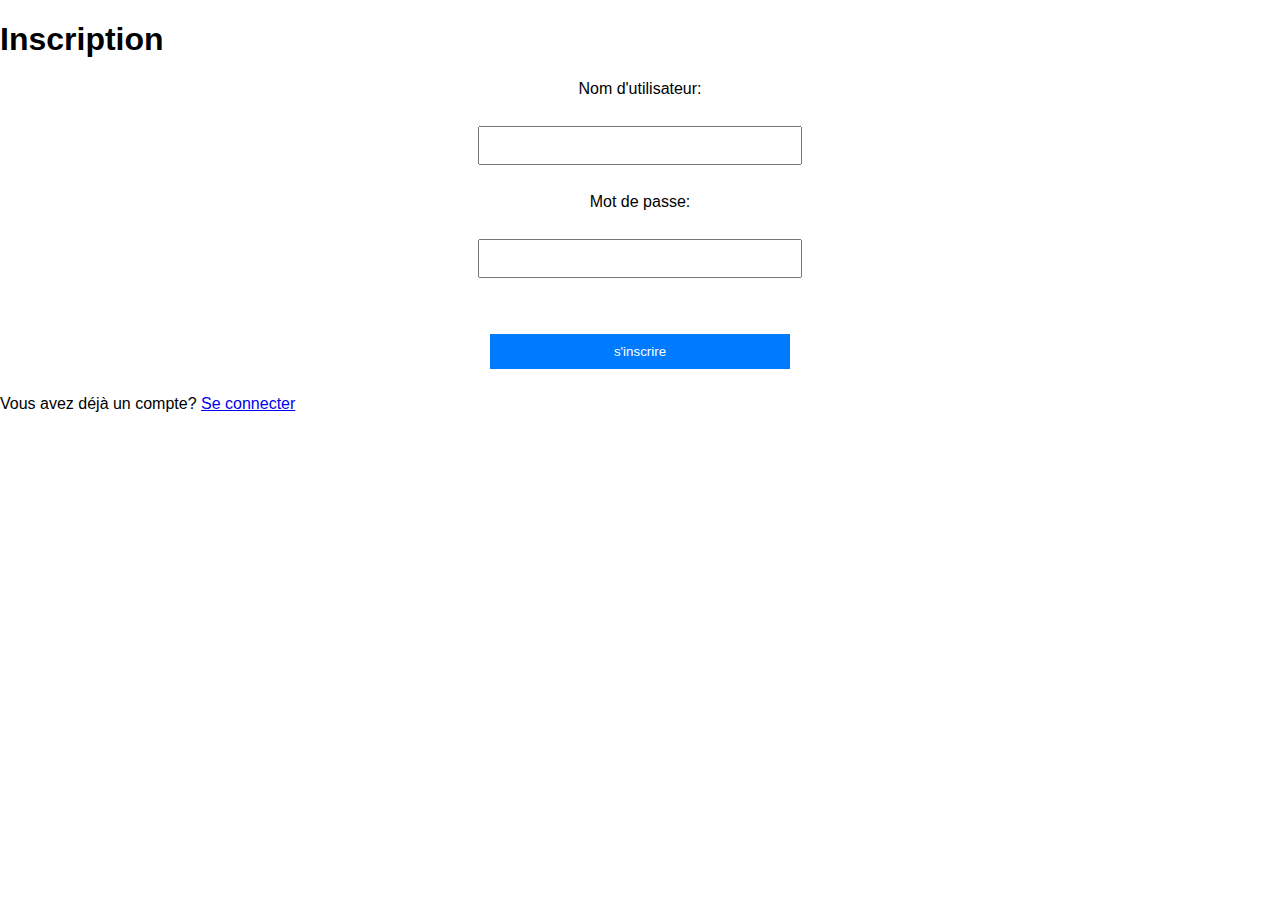
<file: index.html>
<!DOCTYPE html>
<html lang="fr">
<head>
  <meta charset="UTF-8">
  <meta name="viewport" content="width=device-width, initial-scale=1.0">
  <title>Inscription</title>
    <link rel="stylesheet" href="styles.index.css">
 
</head>
<body>
  <h1>Inscription</h1>
  <form id="indexForm" action="home.html" method="POST">
    <label for="username">Nom d'utilisateur:</label><br>
    <input type="text" id="username" name="username"><br>
    <label for="password">Mot de passe:</label><br>
    <input type="password" id="password" name="password"><br><br>
    <button type="submit">s'inscrire</button>
  </form>
  <p>Vous avez déjà un compte? <a href="login.html">Se connecter</a></p>
     <script src="script.index.js"></script>

</body>
</html>
</file>
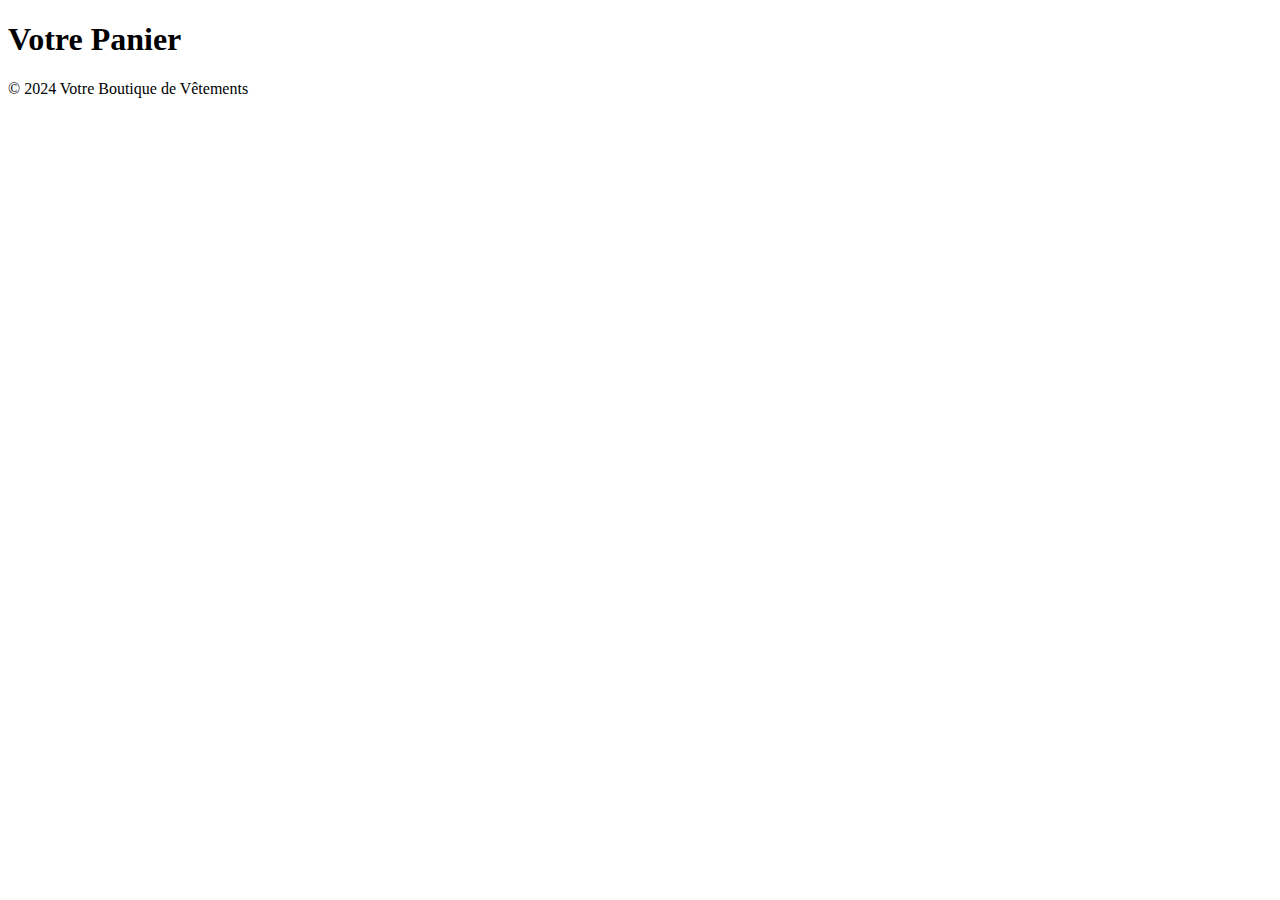
<file: cart.html>
<!DOCTYPE html>
<html lang="fr">
<head>
  <meta charset="UTF-8">
  <meta name="viewport" content="width=device-width, initial-scale=1.0">
  <title>Votre Panier</title>
  <style>
    
    .cart-item {
      border: 1px solid #ccc;
      padding: 10px;
      margin-bottom: 10px;
    }
  </style>
</head>
<body>
  <header>
    <h1>Votre Panier</h1>
  </header>

  <div class="cart-items"></div>

  <footer>
    <p>&copy; 2024 Votre Boutique de Vêtements</p>
  </footer>

  <script>
    
    let cartItems = [
      { name, price },
      
    ];

    
    function displayCartItems() {
      let cartContainer = document.querySelector('.cart-items');
      cartContainer.innerHTML = ''; 

      cartItems.forEach(item => {
        let itemElement = document.createElement('div');
        itemElement.classList.add('cart-item');
        itemElement.innerHTML = `
          <h3>${item.name}</h3>
          <p>Description du produit. Prix : ${item.price}</p>
        `;
        cartContainer.appendChild(itemElement);
      });
    }

    
    window.onload = function() {
      displayCartItems();
    };
  </script>
</body>
</html>
</file>
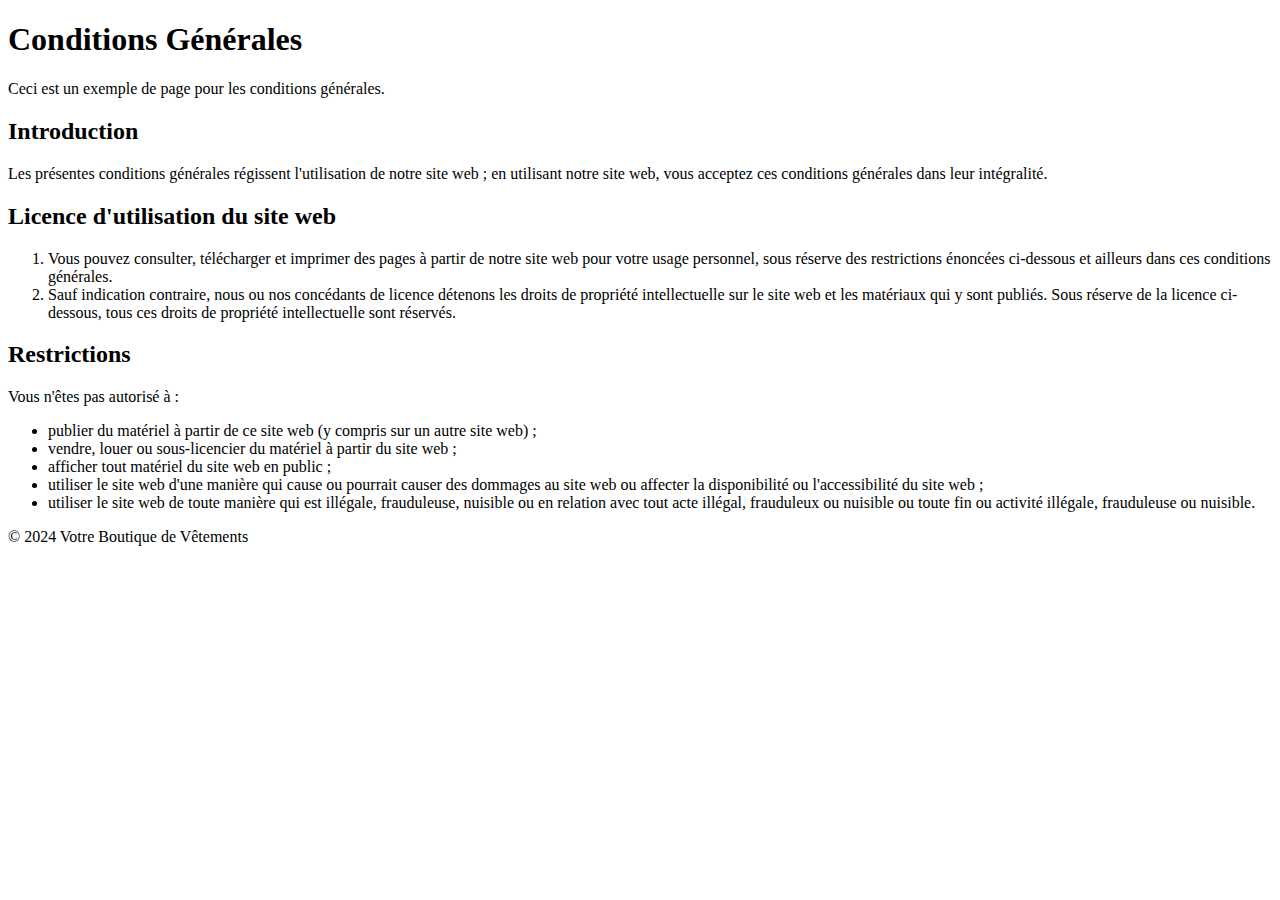
<file: condition.html>
<!DOCTYPE html>
<html lang="fr">
<head>
  <meta charset="UTF-8">
  <meta name="viewport" content="width=device-width, initial-scale=1.0">
  <title>Conditions Générales</title>
</head>
<body>
  <h1>Conditions Générales</h1>
  <p>Ceci est un exemple de page pour les conditions générales.</p>
  
  <h2>Introduction</h2>
  <p>Les présentes conditions générales régissent l'utilisation de notre site web ; en utilisant notre site web, vous acceptez ces conditions générales dans leur intégralité.</p>
  
  <h2>Licence d'utilisation du site web</h2>
  <ol>
    <li>Vous pouvez consulter, télécharger et imprimer des pages à partir de notre site web pour votre usage personnel, sous réserve des restrictions énoncées ci-dessous et ailleurs dans ces conditions générales.</li>
    <li>Sauf indication contraire, nous ou nos concédants de licence détenons les droits de propriété intellectuelle sur le site web et les matériaux qui y sont publiés. Sous réserve de la licence ci-dessous, tous ces droits de propriété intellectuelle sont réservés.</li>
  </ol>
  
  <h2>Restrictions</h2>
  <p>Vous n'êtes pas autorisé à :</p>
  <ul>
    <li>publier du matériel à partir de ce site web (y compris sur un autre site web) ;</li>
    <li>vendre, louer ou sous-licencier du matériel à partir du site web ;</li>
    <li>afficher tout matériel du site web en public ;</li>
    <li>utiliser le site web d'une manière qui cause ou pourrait causer des dommages au site web ou affecter la disponibilité ou l'accessibilité du site web ;</li>
    <li>utiliser le site web de toute manière qui est illégale, frauduleuse, nuisible ou en relation avec tout acte illégal, frauduleux ou nuisible ou toute fin ou activité illégale, frauduleuse ou nuisible.</li>
  </ul>
  
  <footer>
    <p>&copy; 2024 Votre Boutique de Vêtements</p>
  </footer>
</body>
</html>
</file>
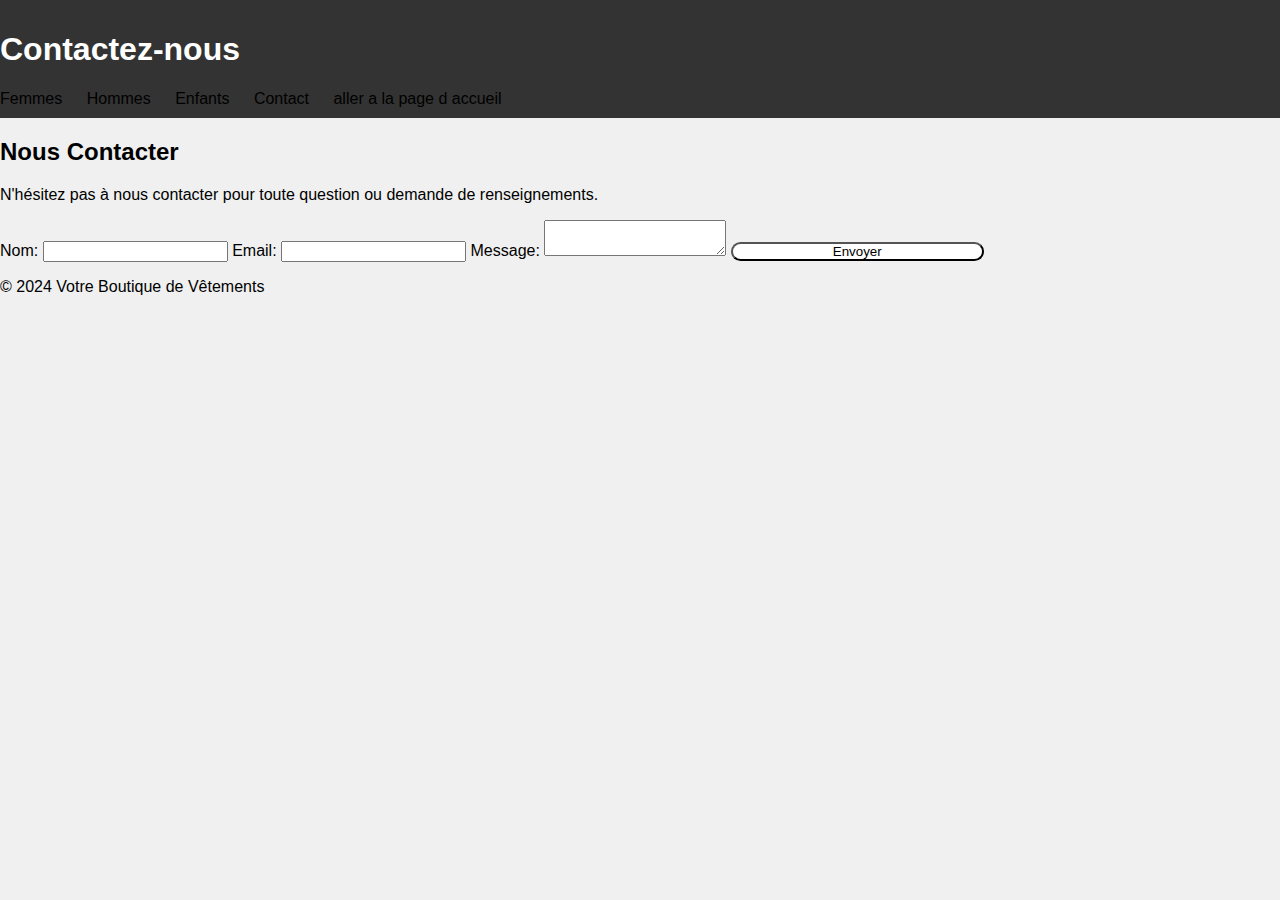
<file: contact.html>
<!DOCTYPE html>
<html lang="fr">
<head>
  <meta charset="UTF-8">
  <meta name="viewport" content="width=device-width, initial-scale=1.0">
  <title>Contact - Votre Boutique de Vêtements</title>
  <link rel="stylesheet" href="style.home.css">
</head>
<body>
  <header>
    <h1>Contactez-nous</h1>
    <nav>
      <ul>
        <li><a href="femmes.html">Femmes</a></li>
        <li><a href="hommes.html">Hommes</a></li>
        <li><a href="enfants.html">Enfants</a></li>
        <li><a href="contact.html">Contact</a></li>
				<li><a href="home.html">aller a la page d accueil</a></li>

      </ul>
    </nav>
  </header>
  
  <section class="main-content">
    <h2>Nous Contacter</h2>
    <p>N'hésitez pas à nous contacter pour toute question ou demande de renseignements.</p>
    <form action="#" method="post">
      <label for="name">Nom:</label>
      <input type="text" id="name" name="name" required>
      <label for="email">Email:</label>
      <input type="email" id="email" name="email" required>
      <label for="message">Message:</label>
      <textarea id="message" name="message" required></textarea>
      <button type="submit">Envoyer</button>
    </form>
  </section>

  <footer>
    <p>&copy; 2024 Votre Boutique de Vêtements</p>
  </footer>
</body>
</html>
</file>
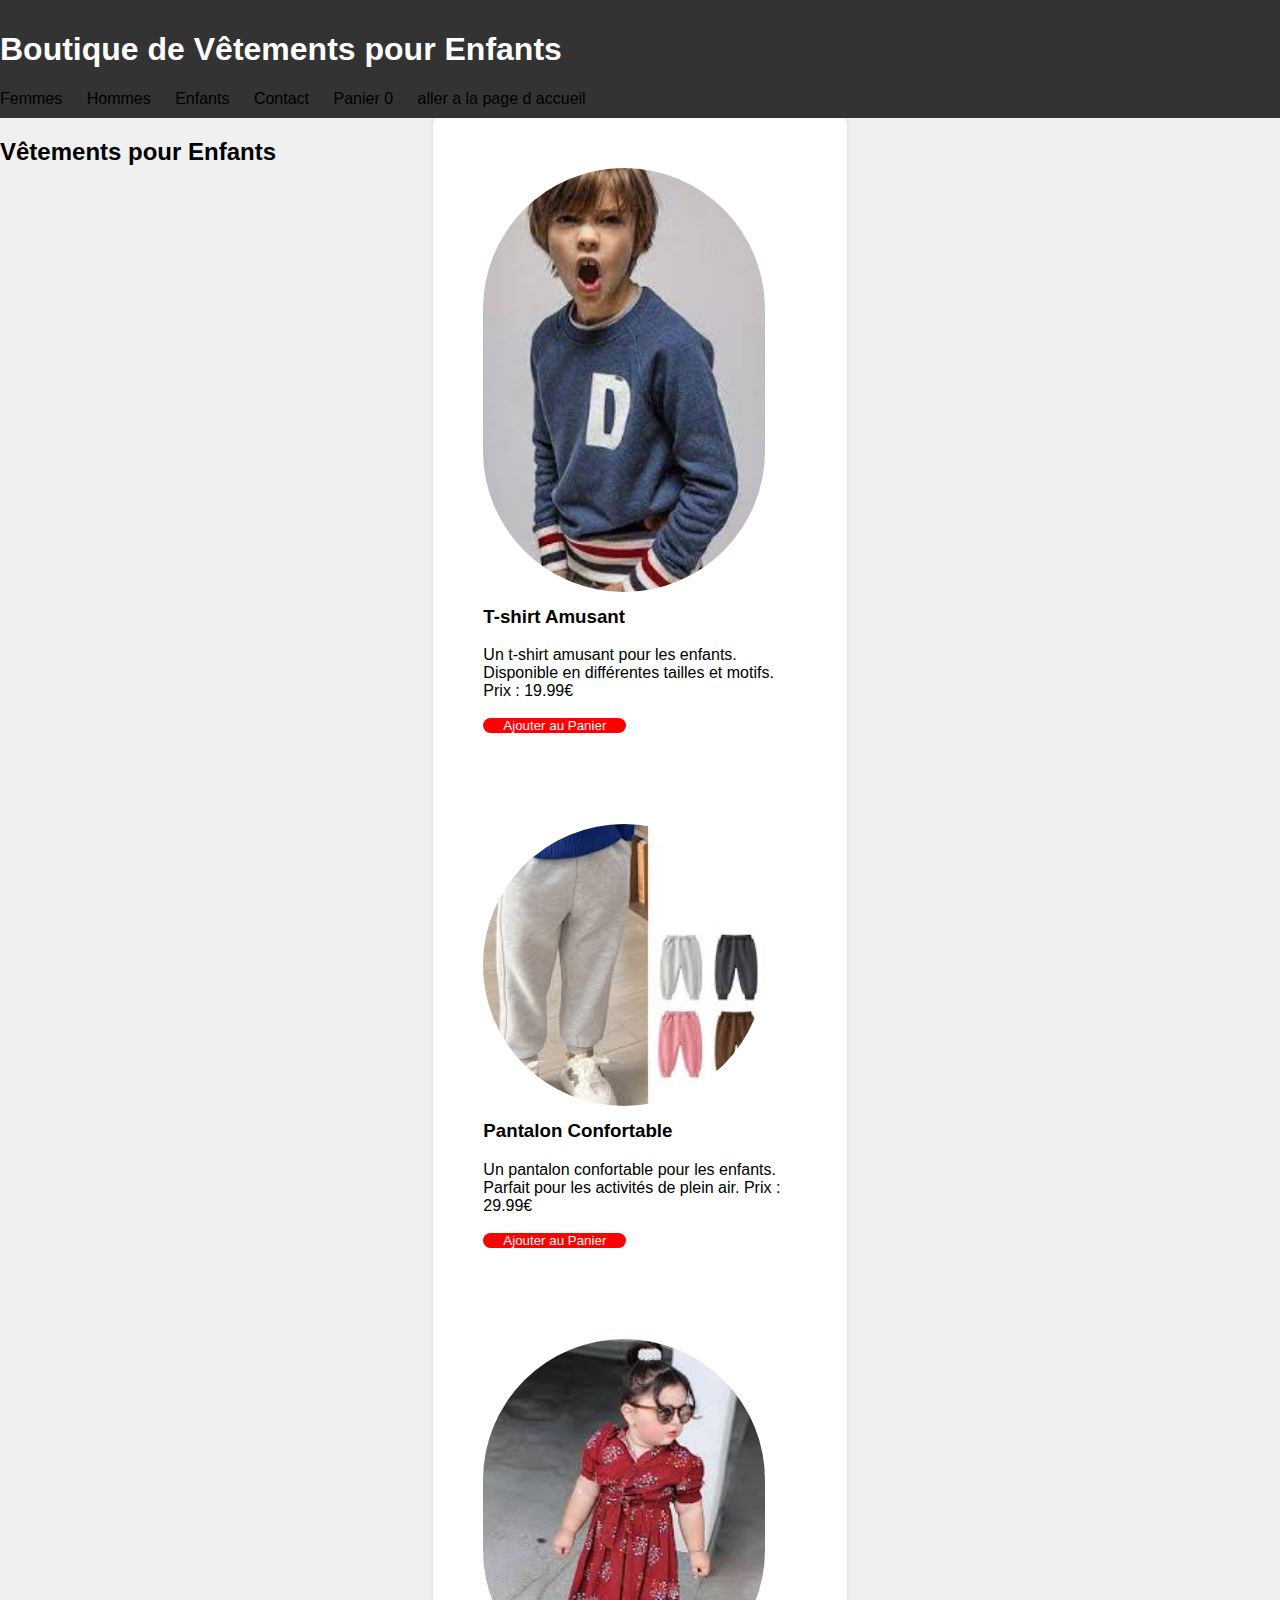
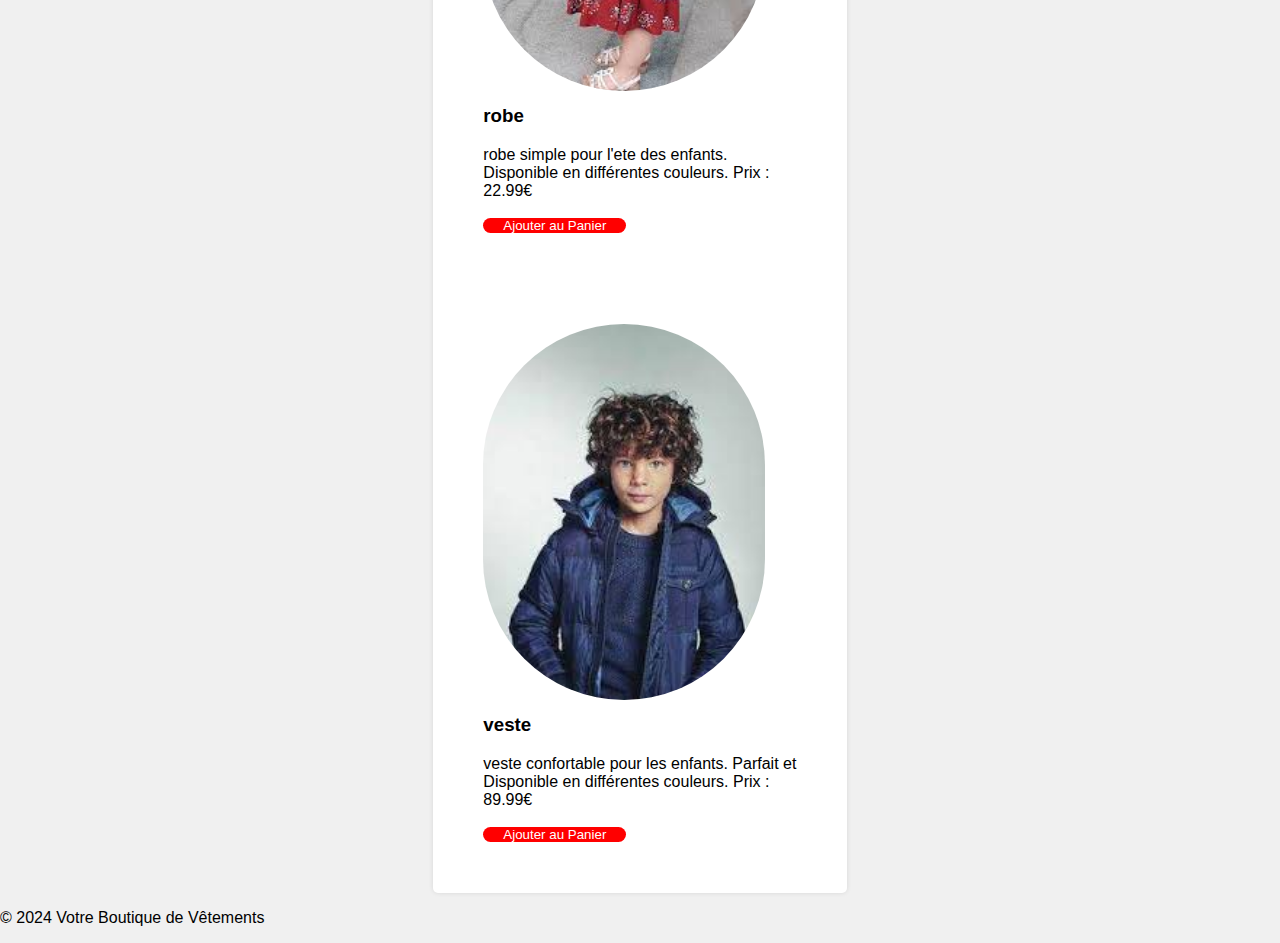
<file: enfants.html>
<!DOCTYPE html>
<html lang="fr">
<head>
  <meta charset="UTF-8">
  <meta name="viewport" content="width=device-width, initial-scale=1.0">
  <title>Enfants - Votre Boutique de Vêtements</title>
  <link rel="stylesheet" href="style.home.css">
</head>
<body>
  <header>
    <h1>Boutique de Vêtements pour Enfants</h1>
    <nav>
      <ul>
        <li><a href="femmes.html">Femmes</a></li>
        <li><a href="hommes.html">Hommes</a></li>
        <li><a href="enfants.html">Enfants</a></li>
        <li><a href="contact.html">Contact</a></li>	
				<li><a href="cart.html">Panier <span id="cartItemCount">0</span></a></li>

		<li><a href="home.html">aller a la page d accueil</a></li>

      </ul>
    </nav>
  </header>
  
    <section id="products" class="products">
    <h2>Vêtements pour Enfants</h2>
    <div class="product">
	
	
	
	
      <img src="image22.jpg.jpeg" alt="Vêtement Enfant 1">
      <h3>T-shirt Amusant</h3>
      <p>Un t-shirt amusant pour les enfants. Disponible en différentes tailles et motifs. Prix : 19.99€</p>
      <button onclick="addToCart(1)">Ajouter au Panier</button>  

  
    </br></br></br></br></br></br>

      <img src="image5.jpg.jpeg" alt="Vêtement Enfant 2">
      <h3>Pantalon Confortable</h3>
      <p>Un pantalon confortable pour les enfants. Parfait pour les activités de plein air. Prix : 29.99€</p>
      <button onclick="addToCart()">Ajouter au Panier</button> 
   
   
</br></br></br></br></br></br>

   
   	
      <img src="enf2.jpg.jpeg" alt="Vêtement Enfant 3">
      <h3>robe</h3>
      <p>robe simple pour l'ete des enfants. Disponible en différentes couleurs. Prix : 22.99€</p>
      <button onclick="addToCart(1)">Ajouter au Panier</button> 


   
    </br></br></br></br></br></br>

      <img src="enf1.jpg.jpeg" alt="Vêtement Enfant 4">
      <h3>veste</h3>
      <p>veste confortable pour les enfants. Parfait et  Disponible en différentes couleurs. Prix : 89.99€</p>
      <button onclick="addToCart()">Ajouter au Panier</button> 


   

</div>
   
   
   
   
 
  </section>
  <footer>
    <p>&copy; 2024 Votre Boutique de Vêtements</p>
  </footer>
      <script src="script.home.js" ></script>

</body>
</html>
</file>
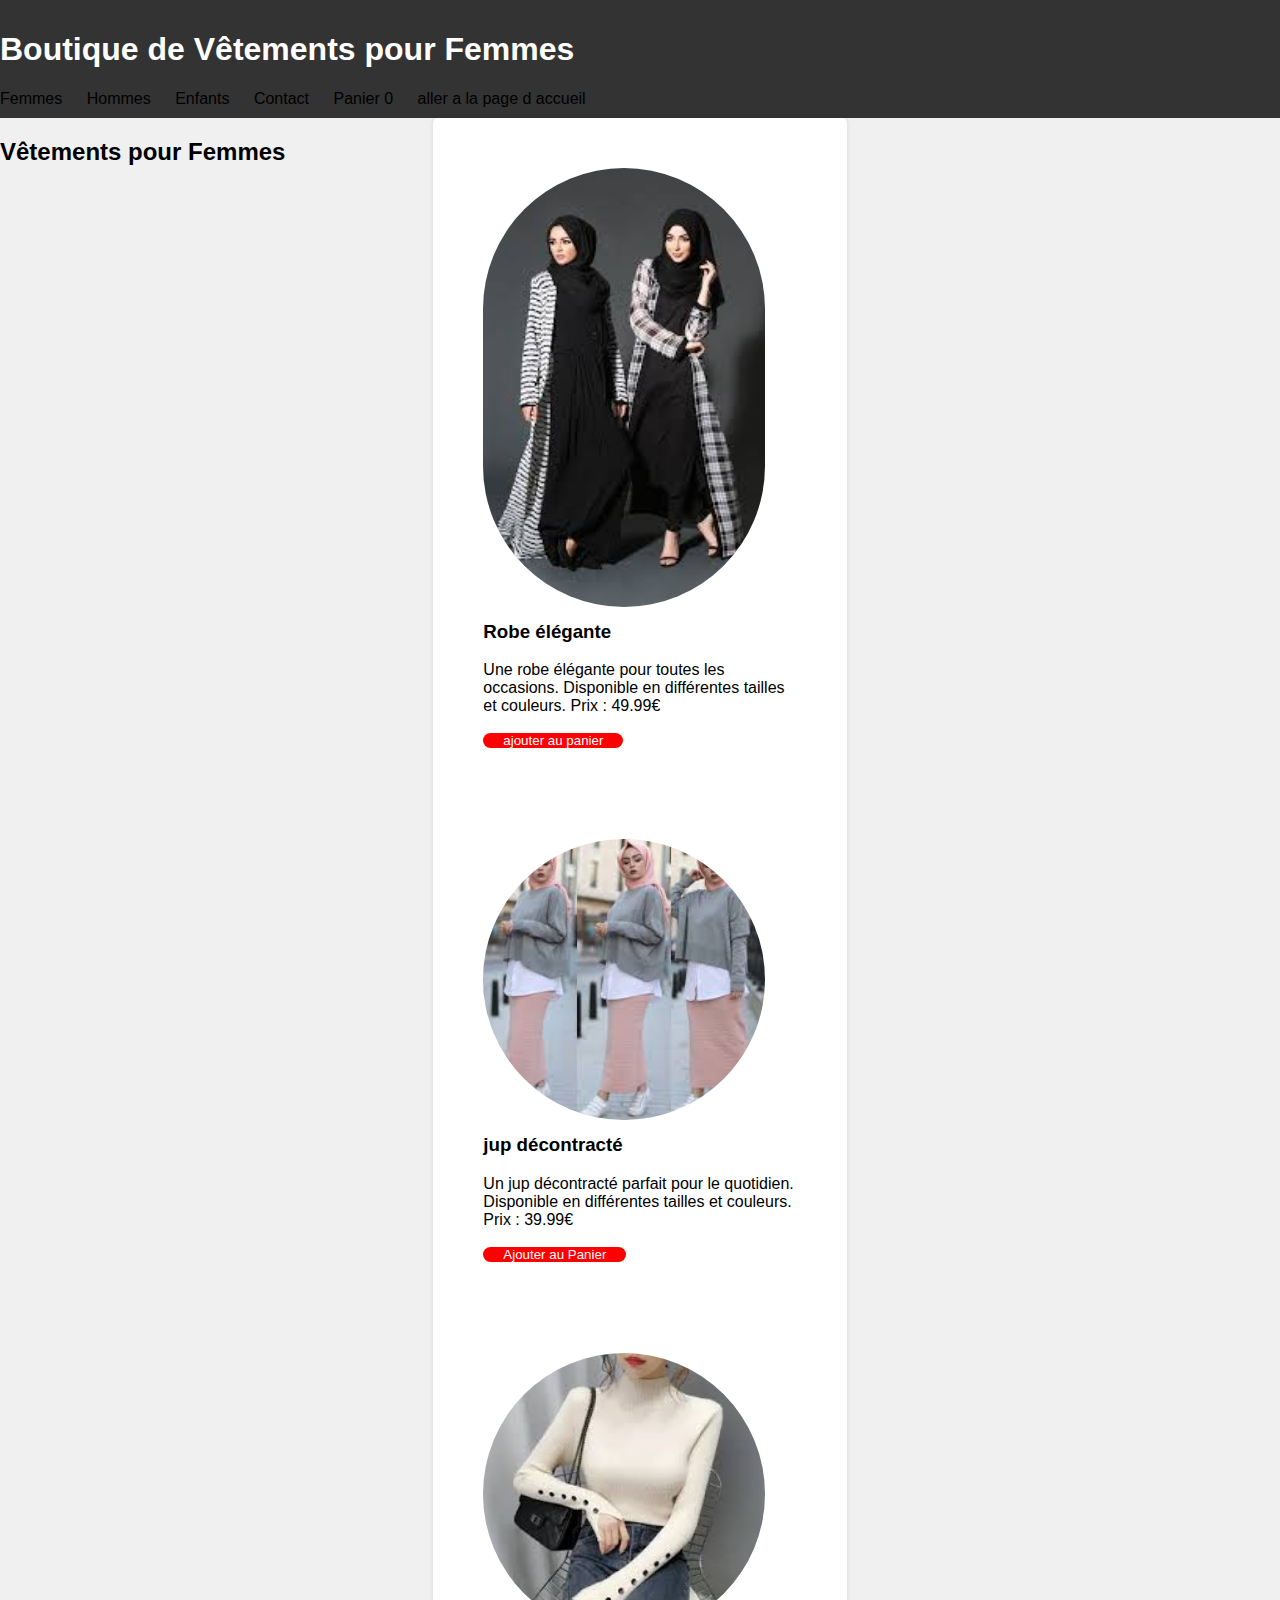
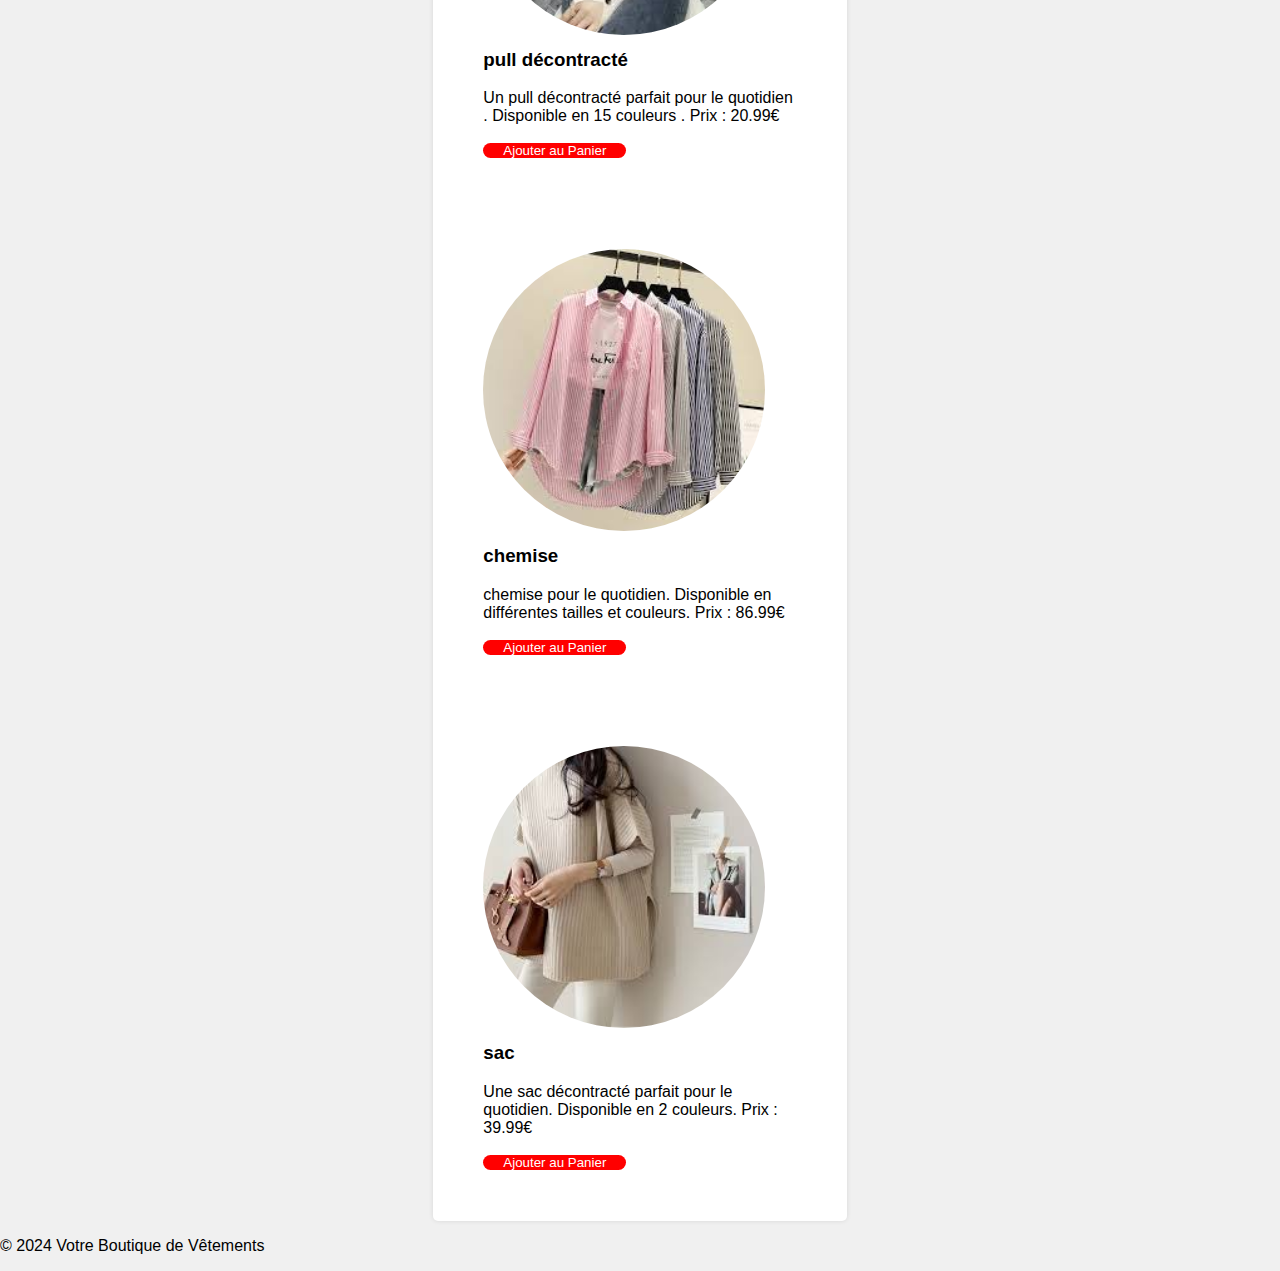
<file: femmes.html>
<!DOCTYPE html>
<html lang="fr">
<head>
  <meta charset="UTF-8">
  <meta name="viewport" content="width=device-width, initial-scale=1.0">
  <title>Femmes - Votre Boutique de Vêtements</title>
  <link rel="stylesheet" href="style.home.css">
</head>
<body>
  <header>
    <h1>Boutique de Vêtements pour Femmes</h1>
    <nav>
      <ul>
        <li><a href="femmes.html">Femmes</a></li>
        <li><a href="hommes.html">Hommes</a></li>
        <li><a href="enfants.html">Enfants</a></li>
        <li><a href="contact.html">Contact</a></li>
		<li><a href="cart.html">Panier <span id="cartItemCount">0</span></a></li>
        <li><a href="home.html">aller a la page d accueil</a></li>

      </ul>
    </nav>
  </header>
  

    <section id="products" class="products">
    <h2>Vêtements pour Femmes</h2>
	
	
	
<div class="product">


      <img src="2.jpg.jpeg" alt="Vêtement Femme 1">
      <h3>Robe élégante</h3>
      <p>Une robe élégante pour toutes les occasions. Disponible en différentes tailles et couleurs. Prix : 49.99€</p>
      <button onclick="addToCart()">ajouter au panier</button>   


</br></br></br></br></br></br>



    
      <img src="9.jpg.jpeg" alt="Vêtement Femme 2">
      <h3>jup décontracté</h3>
      <p>Un jup décontracté parfait pour le quotidien. Disponible en différentes tailles et couleurs. Prix : 39.99€</p>
      <button onclick="addToCart()">Ajouter au Panier</button>   

</br></br></br></br></br></br>


    
      <img src="6.jpg.jpeg" alt="Vêtement Femme 3">
      <h3>pull décontracté</h3>
      <p>Un pull décontracté parfait pour le quotidien . Disponible en 15  couleurs  . Prix : 20.99€</p>
      <button onclick="addToCart()">Ajouter au Panier</button> 





</br></br></br></br></br></br>



    
      <img src="1.jpg.jpeg" alt="Vêtement Femme 4">
      <h3>chemise</h3>
      <p>chemise pour le quotidien. Disponible en différentes tailles et couleurs. Prix : 86.99€</p>
      <button onclick="addToCart()">Ajouter au Panier</button> 




</br></br></br></br></br></br>


    
      <img src="3.jpg.jpeg" alt="Vêtement Femme 5">
      <h3> sac</h3>
      <p>Une sac décontracté parfait pour le quotidien. Disponible en 2 couleurs. Prix : 39.99€</p>
      <button onclick="addToCart()">Ajouter au Panier</button> 


 </div>
 </section>
 
 
 
 
  <footer>
    <p>&copy; 2024 Votre Boutique de Vêtements</p>
  </footer>
  
    <script src="script.home.js" ></script>

  
</body>
</html>
</file>
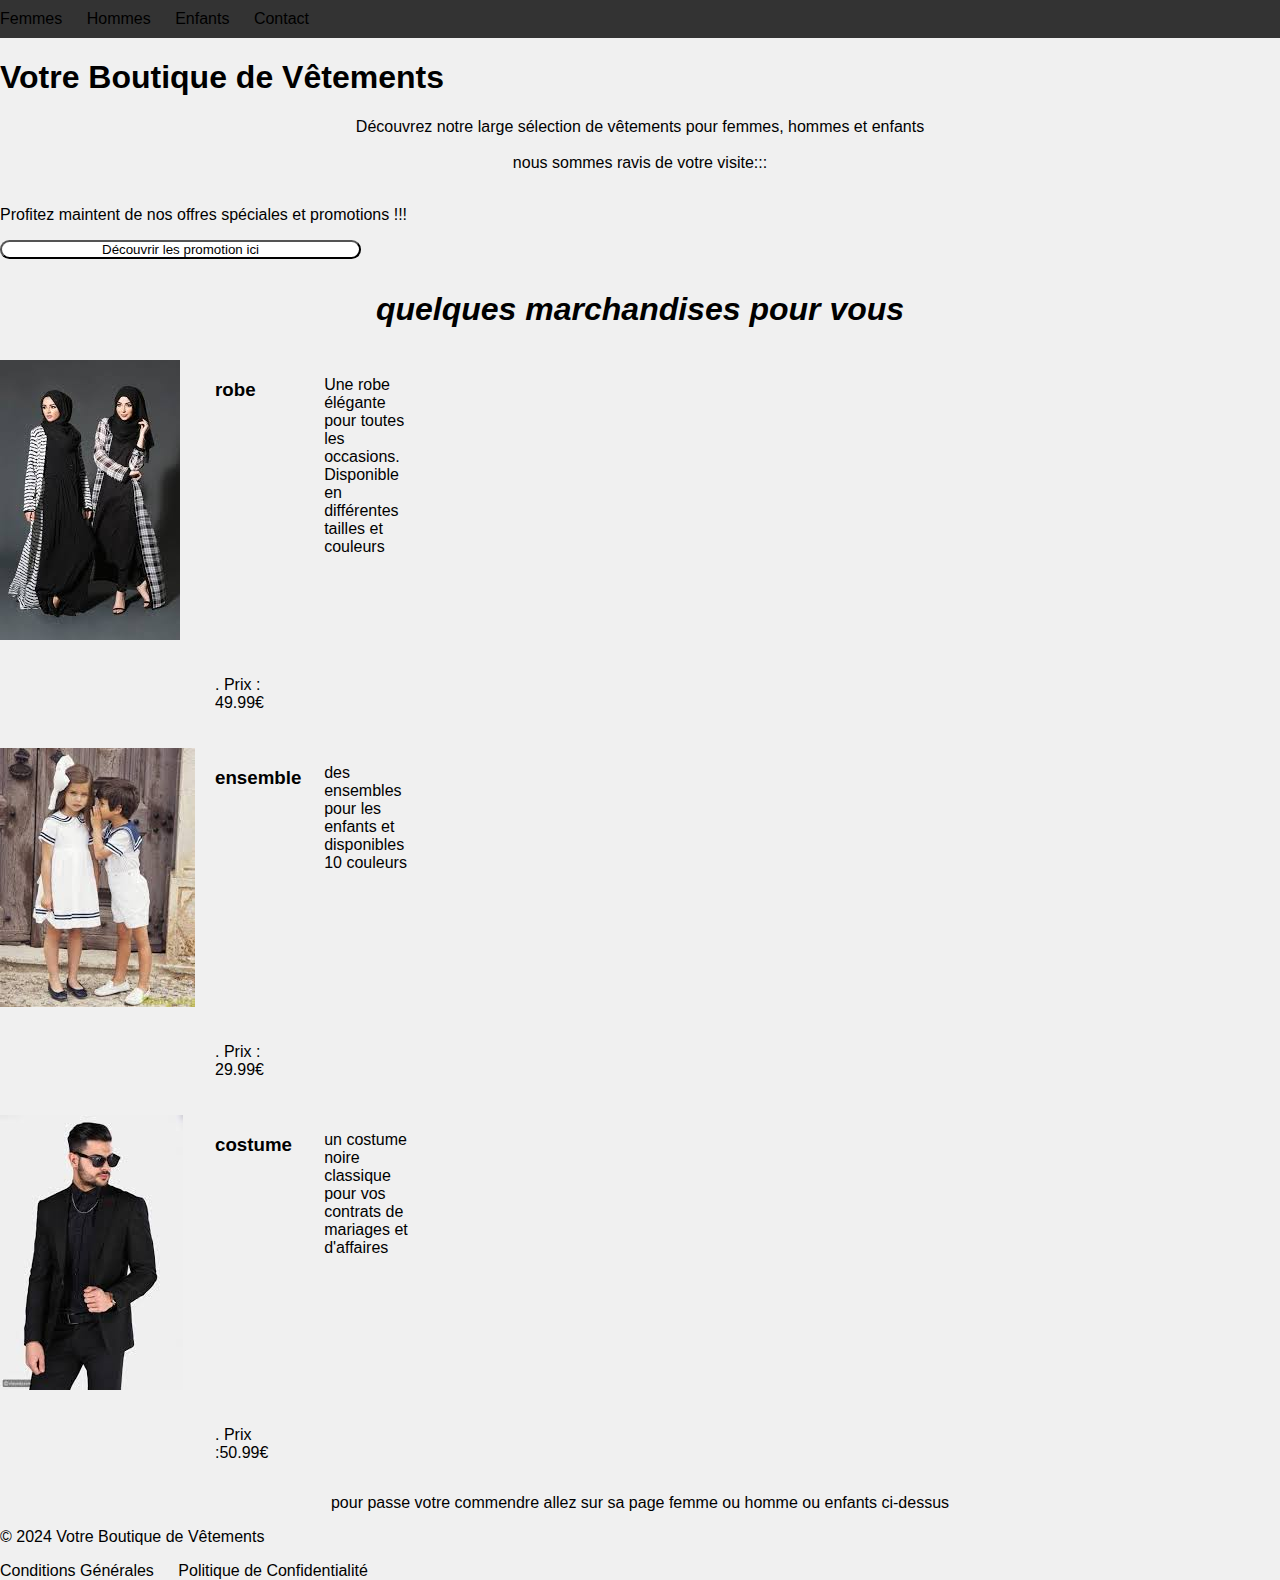
<file: home.html>
<!DOCTYPE html>
<html lang="fr">
<head>
  <meta charset="UTF-8">
  <meta name="viewport" content="width=device-width, initial-scale=1.0">
  <title>Accueil - Votre Boutique de Vêtements</title>
  <link rel="stylesheet" href="style.home.css">
  
</head>
<body>
  <header>
    <nav>
      <ul>
       <li><a href="femmes.html">Femmes</a></li>
        <li><a href="hommes.html">Hommes</a></li>
        <li><a href="enfants.html">Enfants</a></li>
        <li><a href="contact.html">Contact</a></li>
        </ul>
    </nav>
  </header>




  <section class="main-content">
    <h1>Votre Boutique de Vêtements</h1>
    <div align=center>Découvrez notre large sélection de vêtements pour femmes, hommes et enfants</div></br>
	    <div align=center>nous sommes ravis de votre visite::: </div></br>

	<p> Profitez maintent  de nos offres spéciales et promotions  !!! </p>
	<button onclick="location.href='promotion.html'">Découvrir les promotion ici  </button> 
	
    
  </section>

        <center><h1><p><i>quelques marchandises pour vous</i></p></h2></center>


  <section id="products" class="products">

    <div class="products">
	
            <img src="2.jpg.jpeg" alt="marchendise 1">
            <h3>robe </h3>
             <p> Une robe élégante pour toutes les occasions. Disponible en différentes tailles et couleurs</p></br></br><p>. Prix : 49.99€</p>
	         
			 
</br></br></br>

             <img src="enf.jpg.jpeg" alt="marchendise 1">
             <h3>ensemble </h3>
             <p>des ensembles pour les enfants  et disponibles 10 couleurs </p></br></br><p>. Prix : 29.99€</p>
	         
</br></br></br>

             <img src="images12.jpg.jpeg" alt="marchendise 1">
             <h3>costume </h3>
             <p>un costume noire classique pour vos contrats de mariages et d'affaires </p></br></br><p>. Prix :50.99€ </p>
	      

    </div>
  </section>
  <p> <center>pour passe votre commendre allez sur sa page femme ou homme ou enfants ci-dessus</center></p>

  
  
  <footer>
    <div class="footer-content">
      <p>&copy; 2024 Votre Boutique de Vêtements</p>
      <nav>
        <ul>
          <li><a href="condition.html">Conditions Générales</a></li>
          <li><a href="la politique de confidentialité.html">Politique de Confidentialité</a></li>
        </ul>
      </nav>
    </div>
  </footer>
  <script src="script.home.js" ></script>
</body>
</html>
</file>
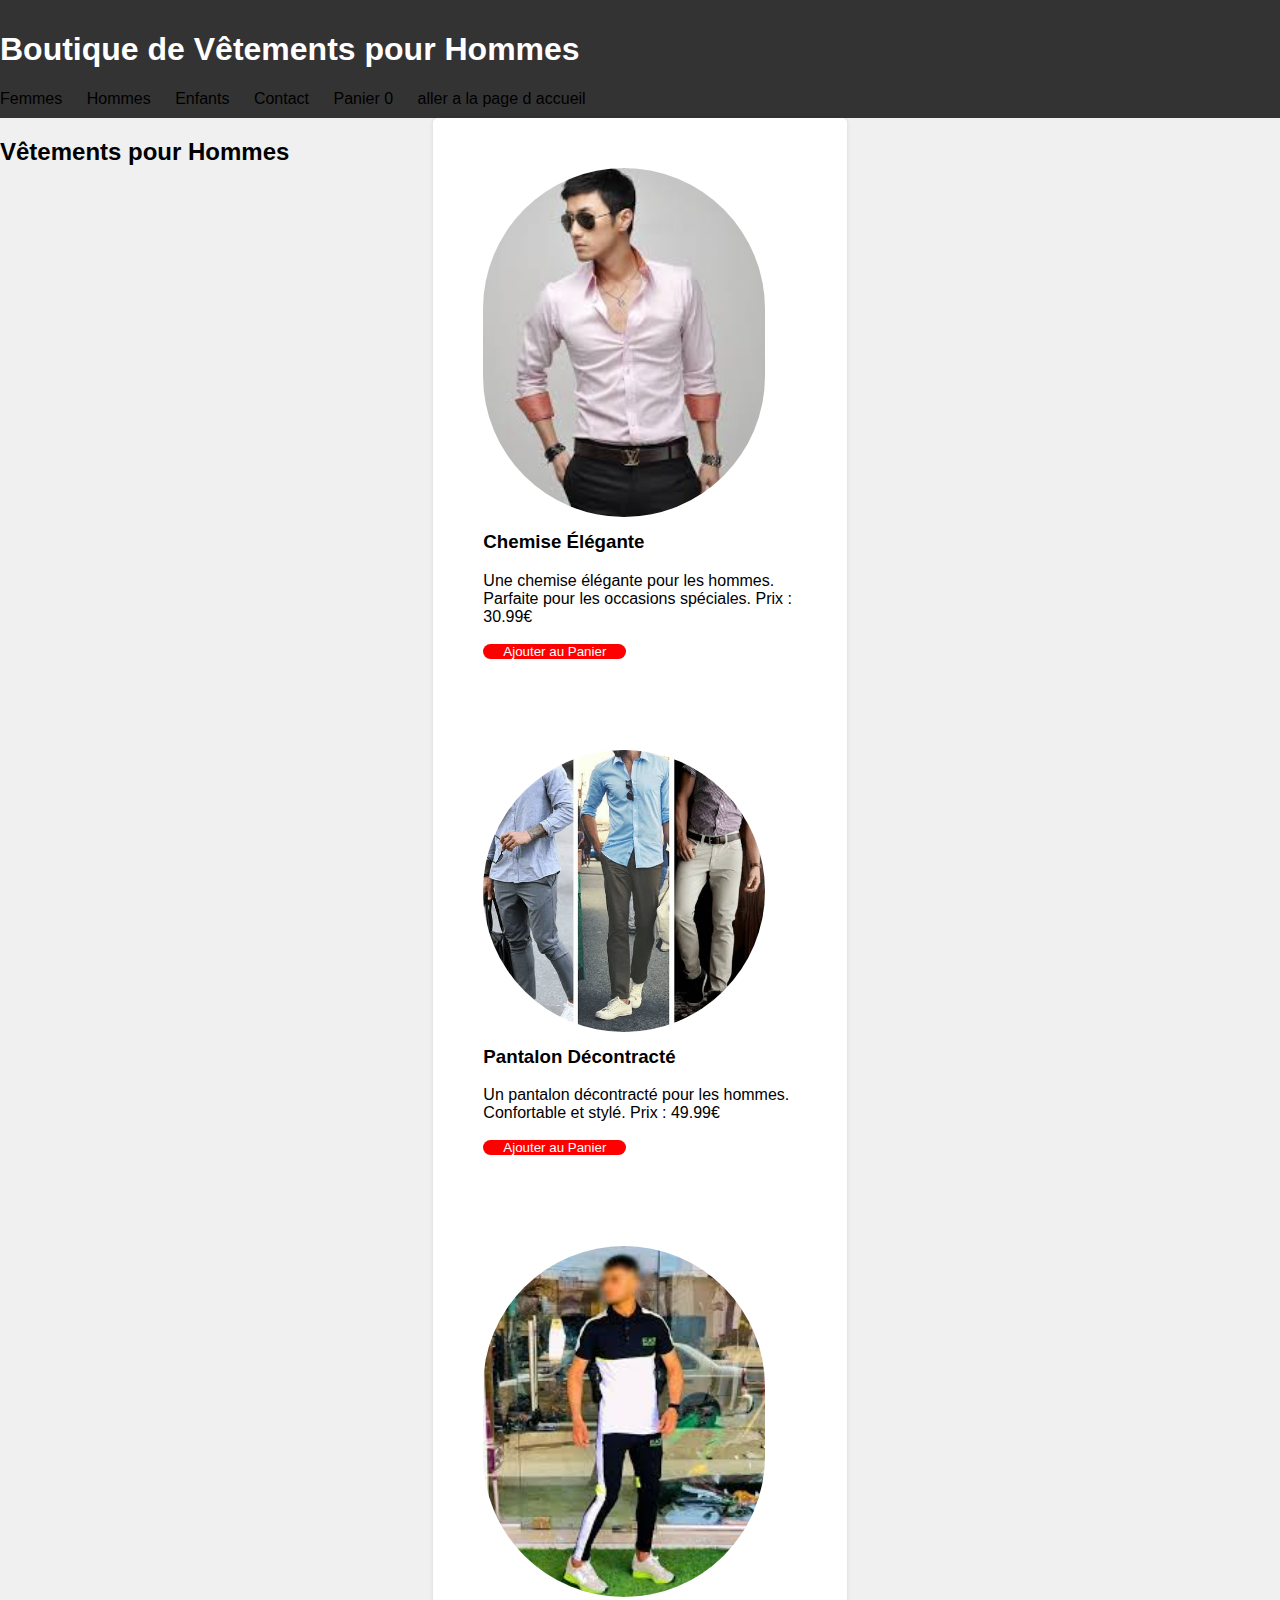
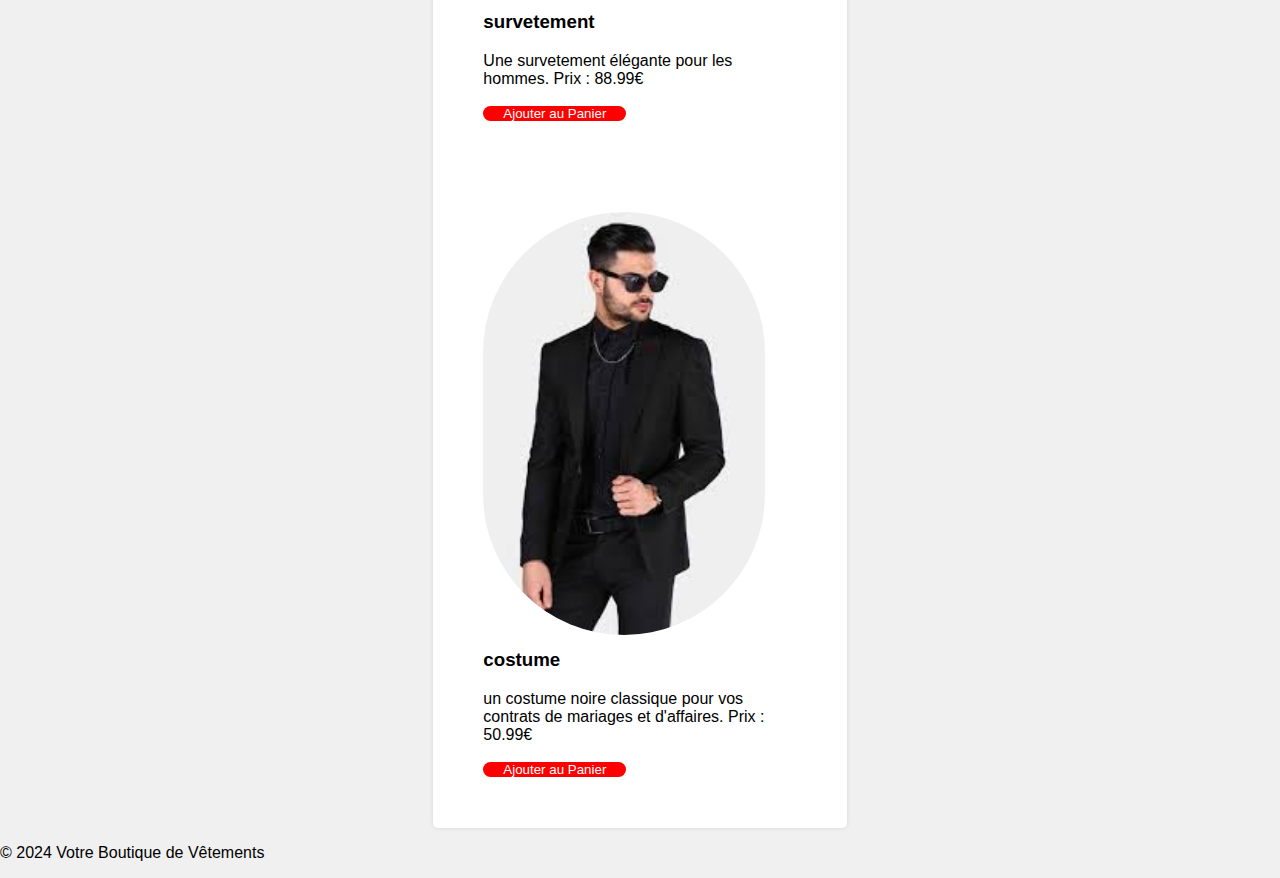
<file: hommes.html>
<!DOCTYPE html>
<html lang="fr">
<head>
  <meta charset="UTF-8">
  <meta name="viewport" content="width=device-width, initial-scale=1.0">
  <title>Hommes - Votre Boutique de Vêtements</title>
  <link rel="stylesheet" href="style.home.css">
</head>
<body>
  <header>
    <h1>Boutique de Vêtements pour Hommes</h1>
    <nav>
      <ul>
        <li><a href="femmes.html">Femmes</a></li>
        <li><a href="hommes.html">Hommes</a></li>
        <li><a href="enfants.html">Enfants</a></li>
        <li><a href="contact.html">Contact</a></li>
				<li><a href="cart.html">Panier <span id="cartItemCount">0</span></a></li>

				<li><a href="home.html">aller a la page d accueil</a></li>

      </ul>
    </nav>
  </header>
  
    <section id="products" class="products">
    <h2>Vêtements pour Hommes</h2>
	
	
	
    <div class="product">
	
      <img src="images5.jpg.jpeg" alt="Vêtement Homme 1">
      <h3>Chemise Élégante</h3>
      <p>Une chemise élégante pour les hommes. Parfaite pour les occasions spéciales. Prix : 30.99€</p>
<button onclick="addToCart(1)">Ajouter au Panier</button>   


</br></br></br></br></br></br>


      <img src="images7.jpg.jpeg" alt="Vêtement Homme 2">
      <h3>Pantalon Décontracté</h3>
      <p>Un pantalon décontracté pour les hommes. Confortable et stylé. Prix : 49.99€</p>
<button onclick="addToCart()">Ajouter au Panier</button>

</br></br></br></br></br></br>


      <img src="images9.jpg.jpeg" alt="Vêtement Homme 3">
      <h3>survetement</h3>
      <p>Une survetement  élégante pour les hommes. Prix : 88.99€</p>
<button onclick="addToCart(1)">Ajouter au Panier</button>   


</br></br></br></br></br></br>


      <img src="images12.jpg.jpeg" alt="Vêtement Homme 4">
      <h3>costume</h3>
      <p>un costume noire classique pour vos contrats de mariages et d'affaires. Prix : 50.99€</p>
<button onclick="addToCart()">Ajouter au Panier</button>



    </div>
  </section>
  <footer>
    <p>&copy; 2024 Votre Boutique de Vêtements</p>
  </footer>
      <script src="script.home.js" ></script>

</body>
</html>
</file>
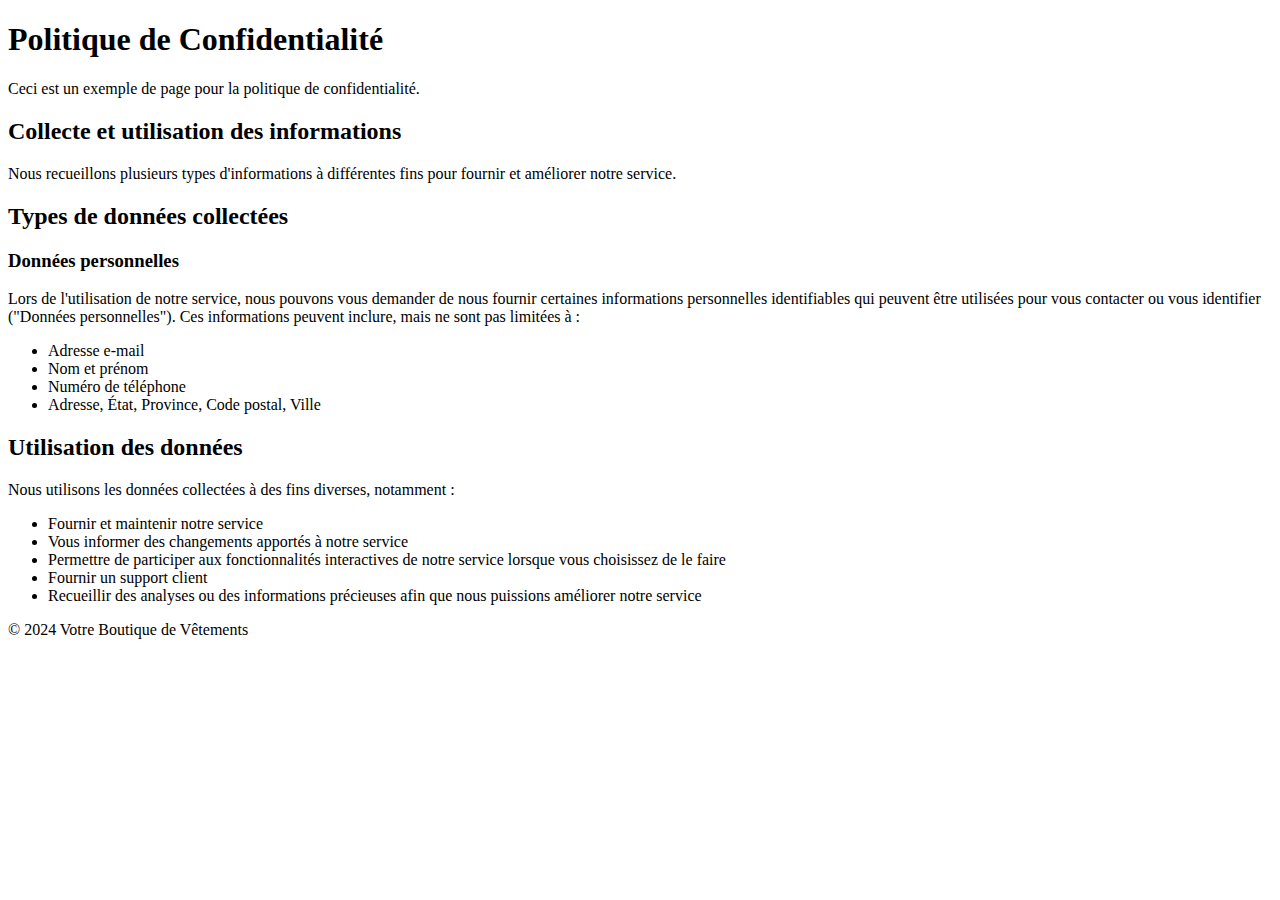
<file: la politique de confidentialité.html>
<!DOCTYPE html>
<html lang="fr">
<head>
  <meta charset="UTF-8">
  <meta name="viewport" content="width=device-width, initial-scale=1.0">
  <title>Politique de Confidentialité</title>
</head>
<body>
  <h1>Politique de Confidentialité</h1>
  <p>Ceci est un exemple de page pour la politique de confidentialité.</p>
  
  <h2>Collecte et utilisation des informations</h2>
  <p>Nous recueillons plusieurs types d'informations à différentes fins pour fournir et améliorer notre service.</p>
  
  <h2>Types de données collectées</h2>
  <h3>Données personnelles</h3>
  <p>Lors de l'utilisation de notre service, nous pouvons vous demander de nous fournir certaines informations personnelles identifiables qui peuvent être utilisées pour vous contacter ou vous identifier ("Données personnelles"). Ces informations peuvent inclure, mais ne sont pas limitées à :</p>
  <ul>
    <li>Adresse e-mail</li>
    <li>Nom et prénom</li>
    <li>Numéro de téléphone</li>
    <li>Adresse, État, Province, Code postal, Ville</li>
  </ul>
  
  <h2>Utilisation des données</h2>
  <p>Nous utilisons les données collectées à des fins diverses, notamment :</p>
  <ul>
    <li>Fournir et maintenir notre service</li>
    <li>Vous informer des changements apportés à notre service</li>
    <li>Permettre de participer aux fonctionnalités interactives de notre service lorsque vous choisissez de le faire</li>
    <li>Fournir un support client</li>
    <li>Recueillir des analyses ou des informations précieuses afin que nous puissions améliorer notre service</li>
  </ul>
  
  <footer>
    <p>&copy; 2024 Votre Boutique de Vêtements</p>
  </footer>
</body>
</html>
</file>
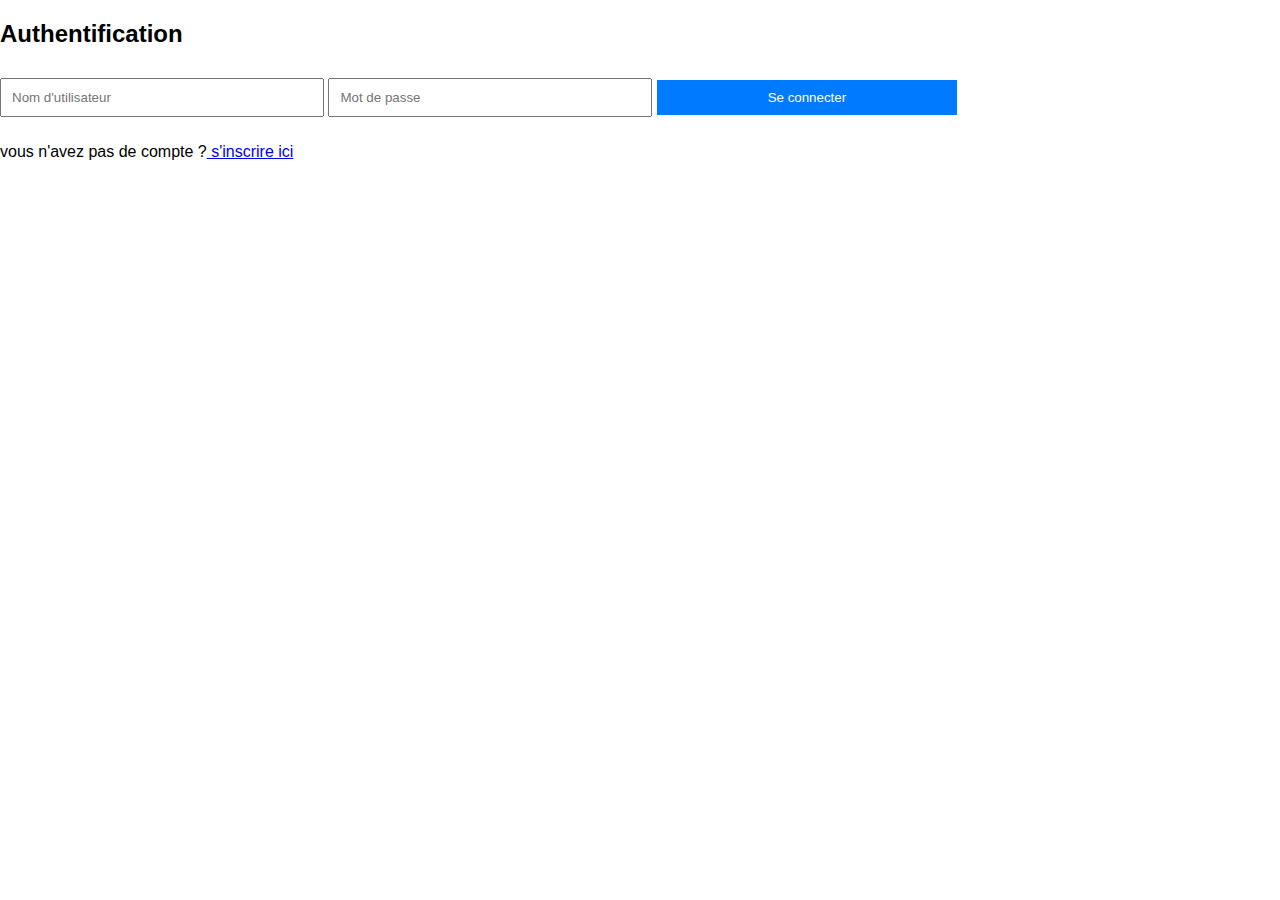
<file: login.html>
<!DOCTYPE html>
<html lang="fr">
<head>
    <meta charset="UTF-8">
    <meta name="viewport" content="width=device-width, initial-scale=1.0">
    <title>Authentification</title>
	  <link rel="stylesheet" href="styles.css">

</head>
<body>
    <div class="login-container">
        <h2>Authentification</h2>
        <input type="text" id="username" placeholder="Nom d'utilisateur">
        <input type="password" id="password" placeholder="Mot de passe">
        <button id="login-btn">Se connecter</button>
    </div>

    <script src="script.js"></script>
	
	<p> vous n'avez pas de compte ?<a href="index.html"> s'inscrire ici </a></p>
</body>
</html>
</file>
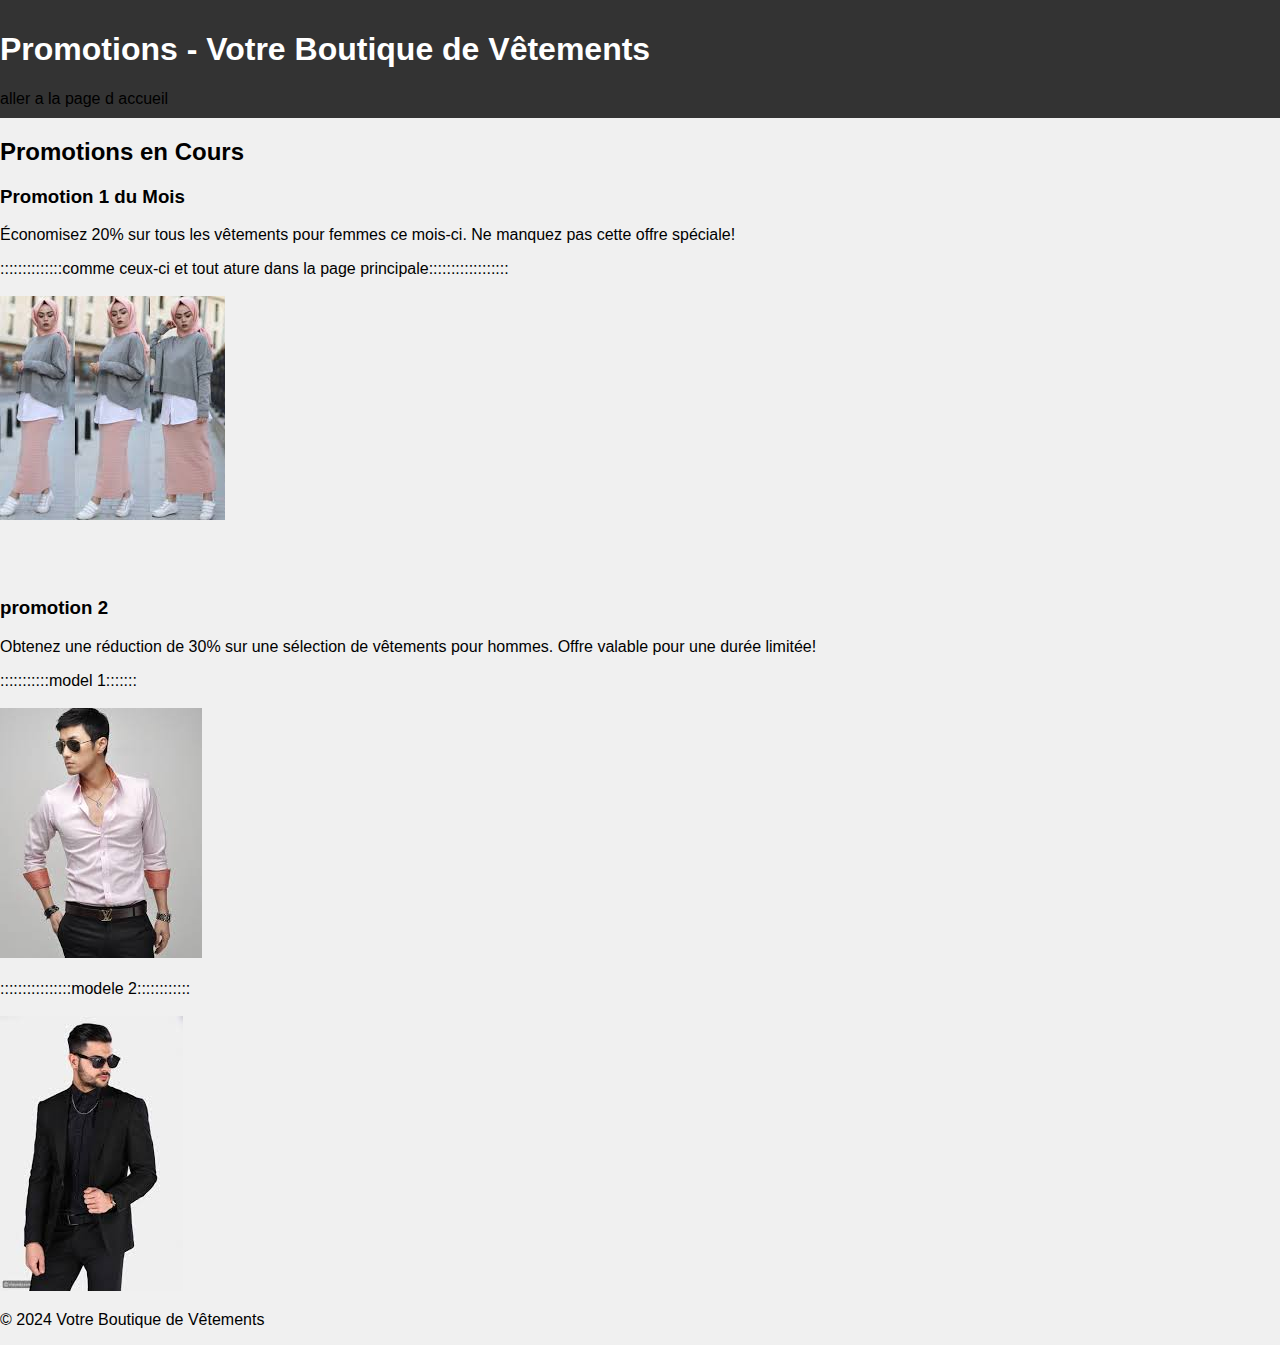
<file: promotion.html>
<!DOCTYPE html>
<html lang="fr">
<head>
  <meta charset="UTF-8">
  <meta name="viewport" content="width=device-width, initial-scale=1.0">
  <title>Promotions - Votre Boutique de Vêtements</title>
  <link rel="stylesheet" href="style.home.css">
</head>
<body>
  <header>
    <h1>Promotions - Votre Boutique de Vêtements</h1>
    <nav>
      <ul>

  
				<li><a href="home.html">aller a la page d accueil</a></li>

      </ul>
    </nav>
  </header>
  
  <section class="main-content">
    <h2>Promotions en Cours</h2>
    <div class="promotion">
	
	
     
      <h3>Promotion  1 du Mois</h3>
      <p>Économisez 20% sur tous les vêtements pour femmes ce mois-ci. Ne manquez pas cette offre spéciale!</p>
	   ::::::::::::::comme ceux-ci et tout ature dans la page principale::::::::::::::::::</br></br>
                       <img src="9.jpg.jpeg" alt="Promotion 1">
	 
    </br></br></br></br>
	
	
	
      <h3>promotion 2 </h3>
      <p>Obtenez une réduction de 30% sur une sélection de vêtements pour hommes. Offre valable pour une durée limitée!</p>
	                             :::::::::::model 1:::::::</br></br>
	                      <img src="images5.jpg.jpeg" alt="Promotion 2"></br></br>
						  
						   ::::::::::::::::modele 2::::::::::::</br></br>
						  <img src="images12.jpg.jpeg" alt="Promotion 2">
	
	</div
	
  </section>

  <footer>
    <p>&copy; 2024 Votre Boutique de Vêtements</p>
  </footer>
</body>
</html>
</file>
<file: styles.index.css>
body {
  font-family: Arial, sans-serif;
  margin: 0;
  padding: 0;
}

.container {
  width: 80%;
  margin: 50px auto;
  text-align: center;
}

h2 {
  margin-bottom: 20px;
}

form {
  display: flex;
  flex-direction: column;
  align-items: center;
}

input[type="text"],
input[type="email"],
input[type="password"],
button {
  margin: 10px 0;
  padding: 10px;
  width: 300px;
}

button {
  background-color: #007bff;
  color: white;
  border: none;
  cursor: pointer;
}

button:hover {
  background-color: #0056b3;
}
</file>
<file: style.home.css>
body {
  font-family: Arial, sans-serif;
  margin: 0;
  padding: 0;
  background-color: #f0f0f0; 
}

header {
  background-color: #333; 
  color: white; 
  padding: 10px 0;
}

nav ul {
  list-style-type: none;
  margin: 0;
  padding: 0;
}

nav ul li {
  display: inline;
  margin-right: 20px;
}

nav ul li a {
  color: black;
  text-decoration: none;
}

.container {
  width: 80%;
  margin: 20px auto;
}

.products {
  display: grid;
  grid-template-columns: repeat(3, 1fr); 
  grid-gap: 20px; 
}

.product {
  background-color:#fff ;
  padding: 50px;
  border-radius: 5px;
  box-shadow: 0 0 5px rgba(0, 0, 0, 0.1);
  margin-top: 00px ;

}

.product img {
  width: 90%;
  border-radius: 260px;
 margin-top: 00 auto;

}

.product h3 {
  margin-top: 10px;
}

.product p {
  margin-top: 5px;
  color: black;
}
.main-content button{
	
	background-color: white;
	color:black;
	
  cursor: pointer;
  padding: 000000px 100px ;
  border-radius: 200px;
}

.product button {
  background-color: red;
  color: white;
  border: none;
  cursor: pointer;
  padding: 00px 20px ;
  border-radius: 200px;
}

.product button:hover {
  background-color: #0056b3;
}
</file>
<file: styles.css>
body {
  font-family: Arial, sans-serif;
  margin: 0;
  padding: 0;
}

.container {
  width: 100%;
  margin: 50px auto;
  text-align: center;
}

h2 {
  margin-bottom: 20px;
}

form {
  display: flex;
  flex-direction: column;
  align-items: center;
}

input[type="text"],
input[type="password"],
button {
  margin: 10px 0;
  padding: 10px;
  width: 300px;
}

button {
  background-color: #007bff;
  color: white;
  border: none;
  cursor: pointer;
}

button:hover {
  background-color: #0056b3;
}
</file>
